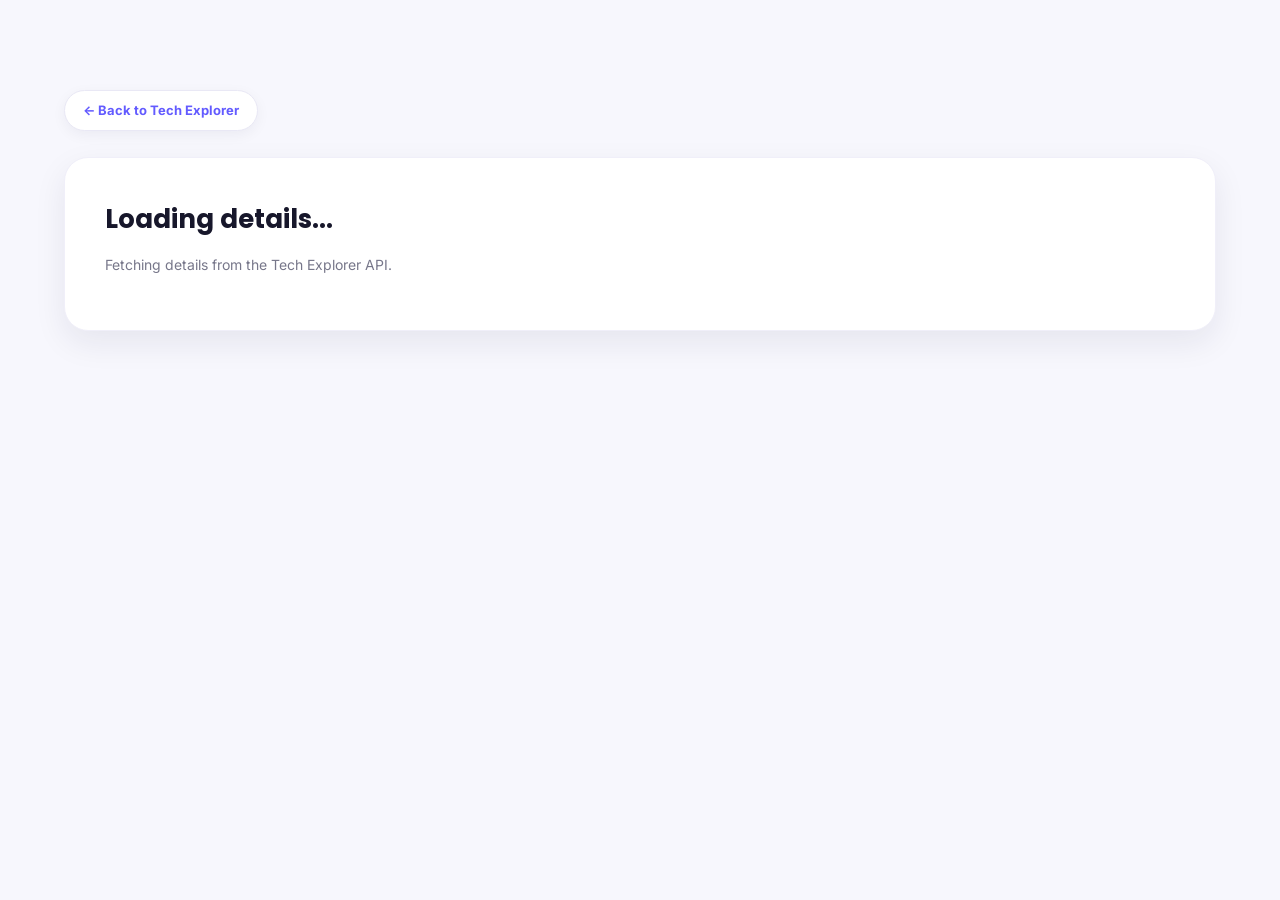
<file: details.html>
<!DOCTYPE html>
<html lang="en">
<head>
    <meta charset="UTF-8">
    <meta name="viewport" content="width=device-width, initial-scale=1.0">
    <title>Role Details | Tech Explorer</title>
    <meta name="description" content="Explore job role and learning program details, required skills, and career roadmaps.">
    <link rel="stylesheet" href="style.css">
</head>
<body>
    <main class="detail-section" id="detailView">
        <a class="back-link" href="index.html#jobs">← Back to Tech Explorer</a>
        <div id="detailContainer">
            <div class="detail-card">
                <h2>Loading details...</h2>
                <p>Fetching details from the Tech Explorer API.</p>
            </div>
        </div>
    </main>
    <script src="script.js"></script>
</body>
</html>
</file>
<file: style.css>
/* =====================================================
   TECH EXPLORER — DESIGN SYSTEM
   Theme: indigo / violet on soft lavender-white
===================================================== */

@import url('https://fonts.googleapis.com/css2?family=Poppins:wght@500;600;700;800&family=Inter:wght@400;500;600;700&display=swap');

:root {
    --primary: #635bff;
    --primary-dark: #4a3fe0;
    --violet: #8b5cf6;
    --rose: #f43f5e;
    --sky: #0ea5e9;
    --emerald: #10b981;
    --amber: #f59e0b;

    --grad: linear-gradient(135deg, #635bff 0%, #8b5cf6 100%);
    --grad-soft: linear-gradient(135deg, rgba(99, 91, 255, 0.10), rgba(139, 92, 246, 0.10));

    --bg: #f7f7fd;
    --bg-white: #ffffff;
    --ink: #17172b;
    --ink-soft: #55556a;
    --ink-muted: #77778a;
    --line: #e9e8f5;
    --line-soft: #f0eff9;

    --radius: 50px;
    --shadow-sm: 0 4px 14px rgba(23, 23, 60, 0.05);
    --shadow-md: 0 12px 32px rgba(23, 23, 60, 0.08);
    --shadow-lg: 0 20px 55px rgba(23, 23, 60, 0.13);
    --shadow-primary: 0 10px 26px rgba(99, 91, 255, 0.35);
}

* {
    margin: 0;
    padding: 0;
    box-sizing: border-box;
}

html {
    scroll-behavior: smooth;
}

body {
    font-family: 'Inter', Arial, Helvetica, sans-serif;
    background: var(--bg);
    color: var(--ink);
    line-height: 1.65;
    -webkit-font-smoothing: antialiased;
}

h1, h2, h3, .logo, .stat-box strong {
    font-family: 'Poppins', 'Inter', Arial, sans-serif;
}

button, select, .legend-item {
    font-family: inherit;
}

button {
    cursor: pointer;
}

a {
    text-decoration: none;
    color: inherit;
}

::selection {
    background: rgba(99, 91, 255, 0.22);
}

::-webkit-scrollbar {
    width: 10px;
}

::-webkit-scrollbar-track {
    background: var(--bg);
}

::-webkit-scrollbar-thumb {
    background: #c9c5f4;
    border-radius: 10px;
}

::-webkit-scrollbar-thumb:hover {
    background: var(--primary);
}

/* =====================================================
   NAVBAR — sticky glass bar
===================================================== */

.navbar {
    position: sticky;
    top: 0;
    z-index: 100;
    display: flex;
    align-items: center;
    justify-content: space-between;
    gap: 20px;
    padding: 14px 5%;
    background: rgba(255, 255, 255, 0.82);
    backdrop-filter: blur(14px);
    -webkit-backdrop-filter: blur(14px);
    border-bottom: 1px solid var(--line-soft);
    transition: box-shadow 0.3s ease;
}

.navbar.scrolled {
    box-shadow: 0 6px 24px rgba(23, 23, 60, 0.09);
}

.logo {
    display: flex;
    align-items: center;
    gap: 10px;
    font-weight: 700;
    font-size: 17px;
}

.logo-icon {
    width: 40px;
    height: 40px;
    display: flex;
    align-items: center;
    justify-content: center;
    border-radius: 120px;
    background: var(--grad);
    color: #fff;
    font-size: 13px;
    font-weight: 800;
    letter-spacing: 0.5px;
    box-shadow: var(--shadow-primary);
}

.nav-links {
    display: flex;
    gap: 4px;
}

.nav-links a {
    padding: 8px 15px;
    border-radius: 100px;
    font-size: 13.5px;
    font-weight: 600;
    color: var(--ink-soft);
    transition: 0.22s ease;
}

.nav-links a:hover {
    color: var(--primary);
    background: #f1efff;
}

.menu-toggle {
    display: none;
    border: 1px solid var(--line);
    background: #fff;
    border-radius: 10px;
    font-size: 17px;
    width: 40px;
    height: 40px;
    color: var(--ink);
}

/* =====================================================
   HERO
===================================================== */

.hero {
    display: flex;
    align-items: center;
    gap: 40px;
    padding: 72px 5% 72px;
    background:
        radial-gradient(circle at 8% 18%, rgba(99, 91, 255, 0.14), transparent 34%),
        radial-gradient(circle at 95% 75%, rgba(139, 92, 246, 0.12), transparent 32%),
        var(--bg);
}

.hero-content {
    flex: 1;
    min-width: 0;
}

.hero-badge {
    display: inline-flex;
    align-items: center;
    gap: 8px;
    padding: 7px 16px;
    border-radius: 30px;
    background: #fff;
    border: 1px solid var(--line);
    color: var(--primary);
    font-size: 10.5px;
    font-weight: 700;
    letter-spacing: 1.2px;
    box-shadow: var(--shadow-sm);
    margin-bottom: 24px;
}

.hero-badge::before {
    content: '';
    width: 7px;
    height: 7px;
    border-radius: 50%;
    background: var(--grad);
}

.hero h1 {
    font-size: 52px;
    font-weight: 800;
    letter-spacing: -1.5px;
    line-height: 1.12;
    margin-bottom: 18px;
}

.hero h1 span {
    background: var(--grad);
    -webkit-background-clip: text;
    background-clip: text;
    -webkit-text-fill-color: transparent;
}

.hero p {
    max-width: 520px;
    color: var(--ink-soft);
    font-size: 16px;
    margin-bottom: 28px;
}

.hero-buttons {
    display: flex;
    gap: 14px;
    margin-bottom: 40px;
    flex-wrap: wrap;
}

.primary-btn {
    padding: 13px 26px;
    border: none;
    border-radius: 13px;
    background: var(--grad);
    color: #fff;
    font-size: 14px;
    font-weight: 700;
    box-shadow: var(--shadow-primary);
    transition: 0.25s ease;
}

.primary-btn:hover {
    transform: translateY(-2px);
    box-shadow: 0 14px 32px rgba(99, 91, 255, 0.45);
}

.secondary-btn {
    padding: 13px 26px;
    border: 1.5px solid #d9d6ff;
    border-radius: 13px;
    background: #fff;
    color: var(--primary-dark);
    font-size: 14px;
    font-weight: 700;
    transition: 0.25s ease;
}

.secondary-btn:hover {
    border-color: var(--primary);
    color: var(--primary);
    transform: translateY(-2px);
    box-shadow: var(--shadow-sm);
}

/* ---------- hero demand chart ---------- */

.hero-chart {
    width: 100%;
    max-width: 760px;
    padding: 26px 28px;
    border-radius: 20px;
    background: rgba(255, 255, 255, 0.92);
    border: 1px solid var(--line-soft);
    box-shadow: var(--shadow-md);
}

.chart-header {
    display: flex;
    align-items: center;
    justify-content: space-between;
    margin-bottom: 22px;
}

.chart-header small {
    color: var(--primary);
    font-size: 10px;
    font-weight: 800;
    letter-spacing: 1.4px;
}

.chart-header h3 {
    font-size: 17px;
    font-weight: 600;
}

.demo-badge, .gauge-status {
    padding: 5px 11px;
    border-radius: 20px;
    background: #f2f0ff;
    color: var(--primary);
    font-size: 9px;
    font-weight: 800;
    letter-spacing: 0.6px;
    white-space: nowrap;
}

.market-chart-message {
    min-height: 90px;
    display: grid;
    place-items: center;
    color: var(--ink-muted);
    font-size: 13px;
    text-align: center;
}

.chart-row {
    display: grid;
    grid-template-columns: minmax(0, 1fr);
    gap: 8px;
    margin-bottom: 16px;
}

.chart-label {
    display: flex;
    justify-content: space-between;
    align-items: center;
    width: 100%;
    font-size: 12.5px;
    font-weight: 600;
    color: var(--ink-soft);
}

.chart-row small {
    display: block;
}

.chart-label strong {
    font-family: 'Poppins', sans-serif;
    color: var(--ink);
    font-size: 13px;
}

.chart-track {
    flex: 1;
    height: 10px;
    border-radius: 10px;
    background: var(--line-soft);
    overflow: hidden;
}

.chart-bar {
    height: 100%;
    width: 0;
    border-radius: 10px;
    background: var(--grad);
    transition: width 1.1s cubic-bezier(0.22, 1, 0.36, 1);
}

/* =====================================================
   CIRCLE GAUGE CARD (hero right)
===================================================== */

.skill-gauge-card {
    width: 480px;
    flex-shrink: 0;
    padding: 28px;
    border-radius: 24px;
    background: #fff;
    border: 1px solid var(--line-soft);
    box-shadow: var(--shadow-md);
    display: flex;
    flex-direction: column;
    align-items: center;
}

.gauge-header {
    width: 100%;
    display: flex;
    justify-content: space-between;
    align-items: center;
    margin-bottom: 6px;
}

.gauge-header > span:first-child {
    color: var(--primary);
    font-size: 11px;
    font-weight: 800;
    letter-spacing: 1.5px;
}

.gauge {
    position: relative;
    display: flex;
    align-items: center;
    justify-content: center;
    margin: 8px 0;
}

#skillsChart {
    cursor: pointer;
    display: block;
    max-width: 100%;
    height: auto;
}

.gauge-legend {
    display: grid;
    grid-template-columns: 1fr 1fr;
    gap: 6px;
    width: 100%;
    margin-top: 4px;
}

.legend-item {
    display: flex;
    align-items: center;
    gap: 8px;
    width: 100%;
    padding: 7px 9px;
    border: 1px solid transparent;
    border-radius: 10px;
    background: #fbfbfe;
    font-size: 11px;
    cursor: pointer;
    text-align: left;
    transition: 0.2s ease;
}

.legend-item:hover,
.legend-item.active {
    border-color: #dedaff;
    background: #f5f4ff;
}

.legend-dot {
    width: 10px;
    height: 10px;
    border-radius: 50%;
    flex-shrink: 0;
}

.legend-label {
    flex: 1;
    color: #44445e;
    font-weight: 600;
}

.legend-value {
    color: var(--primary);
    font-weight: 800;
}

.gauge-footer {
    display: flex;
    align-items: center;
    gap: 9px;
    margin-top: 12px;
    padding: 9px 16px;
    border-radius: 30px;
    background: #f8f7ff;
    color: #66667a;
    font-size: 12px;
    font-weight: 600;
}

.status-dot {
    width: 8px;
    height: 8px;
    border-radius: 50%;
    background: var(--emerald);
    box-shadow: 0 0 0 4px rgba(16, 185, 129, 0.15);
}

/* =====================================================
   STATS — gradient band
===================================================== */






.stats-section {
    display: grid;
    grid-template-columns: repeat(5, 1fr);
    gap: 14px;
    padding: 34px 5%;
    background: var(--grad);
}

.stat-box {
    text-align: center;
    padding: 22px 12px;
    border-radius: 160px;
    background: rgba(255, 255, 255, 0.13);
    border: 1px solid rgba(255, 255, 255, 0.18);
    transition: 0.25s ease;
}

.stat-box:hover {
    background: rgba(255, 255, 255, 0.22);
    transform: translateY(-3px);
}

.stat-box strong {
    display: block;
    font-size: 32px;
    font-weight: 800;
    color: #fff;
    line-height: 1.15;
}

.stat-box span {
    font-size: 12px;
    font-weight: 600;
    color: rgba(255, 255, 255, 0.85);
    letter-spacing: 0.4px;
}

/* =====================================================
   SECTIONS (Skills / Jobs / Programs)
===================================================== */






.section {
    padding: 66px 6%;
    background: var(--bg-white);
}

.jobs-section {
    background: var(--bg);
}

.section-heading {
    text-align: center;
    max-width: 640px;
    margin: 0 auto 48px;
}

.section-tag {
    display: inline-flex;
    align-items: center;
    gap: 7px;
    padding: 6px 14px;
    border-radius: 30px;
    background: #f1efff;
    color: var(--primary);
    font-size: 10px;
    font-weight: 800;
    letter-spacing: 1.3px;
    margin-bottom: 16px;
}

.section-tag::before {
    content: '';
    width: 6px;
    height: 6px;
    border-radius: 50%;
    background: var(--grad);
}

.section-heading h2 {
    font-size: 34px;
    font-weight: 700;
    letter-spacing: -0.8px;
    margin-bottom: 12px;
}

.section-heading p {
    color: var(--ink-muted);
    font-size: 14.5px;
}

.connection-message {
    text-align: center;
    font-size: 13px;
    font-weight: 600;
    color: var(--ink-muted);
    margin-bottom: 22px;
}

/* ---------- project tech explorer ---------- */

.project-section {
    background: #f8f7ff;
}

.project-groups {
    display: grid;
    grid-template-columns: repeat(2, minmax(0, 1fr));
    gap: 24px;
    max-width: 1180px;
    margin: 0 auto;
}

.project-group {
    padding: 28px;
    border: 1px solid var(--line);
    border-radius: 22px;
    background: #fff;
    box-shadow: var(--shadow-sm);
}

.project-group-accent {
    background: linear-gradient(145deg, #fff, #f3f8ff);
    border-color: #dbeafe;
}

.project-group-wide {
    grid-column: 1 / -1;
}

.project-group-heading {
    display: flex;
    align-items: flex-start;
    gap: 14px;
    margin-bottom: 22px;
}

.project-icon {
    display: inline-flex;
    align-items: center;
    justify-content: center;
    width: 42px;
    height: 42px;
    flex-shrink: 0;
    border-radius: 12px;
    background: var(--grad);
    color: #fff;
    font-size: 12px;
    font-weight: 800;
    letter-spacing: 0.5px;
}

.project-group-accent .project-icon {
    background: linear-gradient(135deg, #0ea5e9, #10b981);
}

.project-group h3 {
    font-size: 20px;
    margin-bottom: 3px;
}

.project-group-heading p {
    color: var(--ink-muted);
    font-size: 13px;
    line-height: 1.5;
}

.project-files {
    display: grid;
    gap: 9px;
}

.project-file {
    display: grid;
    grid-template-columns: minmax(0, 1fr) auto;
    align-items: center;
    column-gap: 12px;
    padding: 12px 14px;
    border: 1px solid var(--line-soft);
    border-radius: 12px;
    background: #fcfcff;
    width: 100%;
    color: inherit;
    font-family: inherit;
    text-align: left;
    transition: 0.2s ease;
}

.project-file:hover {
    border-color: #c8c3ff;
    background: #f5f3ff;
    transform: translateX(3px);
}

.project-file strong,
.project-file span {
    grid-column: 1;
}

.project-file strong {
    color: var(--ink);
    font-family: 'Poppins', sans-serif;
    font-size: 13px;
}

.project-file span {
    color: var(--ink-muted);
    font-size: 11px;
}

.project-file b {
    grid-column: 2;
    grid-row: 1 / span 2;
    color: var(--primary);
    font-size: 16px;
}

.project-api-link {
    display: inline-flex;
    margin-top: 18px;
    color: #087ea4;
    font-size: 13px;
    font-weight: 700;
}

.project-api-link:hover {
    color: var(--primary-dark);
}

.skill-progress-list,
.recommendation-list {
    display: grid;
    gap: 12px;
}

.recommendation-search {
    display: flex;
    gap: 10px;
    margin-bottom: 16px;
}

.recommendation-search input {
    flex: 1;
    min-width: 0;
    padding: 11px 13px;
    border: 1px solid var(--line);
    border-radius: 11px;
    background: #fff;
    color: var(--ink);
    font: inherit;
}

.recommendation-empty {
    display: none;
    margin-top: 14px;
    color: var(--ink-muted);
    font-size: 12px;
}

.recommendation-empty[hidden] {
    display: none;
}

.recommendation-empty:not([hidden]) {
    display: block;
}

.skill-progress-item {
    display: grid;
    grid-template-columns: minmax(0, 1fr) auto;
    gap: 4px 12px;
    align-items: center;
}

.skill-progress-item div:first-child {
    display: flex;
    flex-direction: column;
}

.skill-progress-item strong,
.recommendation-card strong,
.company-heading strong {
    color: var(--ink);
    font-family: 'Poppins', sans-serif;
    font-size: 13px;
}

.skill-progress-item span,
.recommendation-card span {
    color: var(--ink-muted);
    font-size: 11px;
}

.skill-progress-item > b {
    color: var(--primary);
    font-size: 14px;
}

.skill-progress-track {
    grid-column: 1 / -1;
    height: 7px;
    overflow: hidden;
    border-radius: 8px;
    background: #ecebfa;
}

.skill-progress-track i {
    display: block;
    height: 100%;
    border-radius: inherit;
    background: var(--grad);
}

.project-action-row {
    display: flex;
    flex-wrap: wrap;
    gap: 18px;
}

.recommendation-card,
.company-recommendation {
    padding: 14px 16px;
    border: 1px solid var(--line-soft);
    border-radius: 13px;
    background: #fcfcff;
}

.recommendation-card {
    display: flex;
    align-items: center;
    justify-content: space-between;
    gap: 16px;
}

.recommendation-card div {
    display: flex;
    flex-direction: column;
}

.recommendation-card a {
    flex-shrink: 0;
    color: var(--primary);
    font-size: 12px;
    font-weight: 700;
}

.company-recommendation {
    margin-bottom: 12px;
}

.company-heading {
    display: flex;
    justify-content: space-between;
    gap: 12px;
    margin-bottom: 12px;
}

.fit-badge {
    padding: 4px 9px;
    border-radius: 20px;
    background: rgba(16, 185, 129, 0.12);
    color: #087f5b;
    font-size: 11px;
    font-weight: 800;
}

.company-skill-columns {
    display: grid;
    grid-template-columns: repeat(3, 1fr);
    gap: 14px;
}

.company-skill-columns > div {
    display: flex;
    flex-wrap: wrap;
    align-content: flex-start;
    gap: 5px;
}

.company-skill-columns small {
    width: 100%;
    margin-bottom: 2px;
    color: var(--ink-muted);
    font-size: 10px;
    font-weight: 800;
    letter-spacing: 0.5px;
    text-transform: uppercase;
}

.skill-chip {
    padding: 4px 8px;
    border-radius: 8px;
    font-size: 10px;
    font-weight: 700;
}

.skill-chip.required { background: #f1efff; color: #5b50d6; }
.skill-chip.owned { background: #e9fbf3; color: #087f5b; }
.skill-chip.missing { background: #fff3e6; color: #b45309; }

.modal-open {
    overflow: hidden;
}

.project-modal {
    display: none;
    position: fixed;
    inset: 0;
    z-index: 200;
    align-items: center;
    justify-content: center;
    padding: 24px;
}

.project-modal.open {
    display: flex;
}

.project-modal-backdrop {
    position: absolute;
    inset: 0;
    background: rgba(17, 17, 43, 0.62);
    backdrop-filter: blur(5px);
}

.project-modal-panel {
    position: relative;
    display: flex;
    flex-direction: column;
    width: min(980px, 100%);
    max-height: min(780px, 90vh);
    padding: 26px;
    border: 1px solid rgba(255, 255, 255, 0.65);
    border-radius: 22px;
    background: #fbfbff;
    box-shadow: var(--shadow-lg);
}

.project-modal-header {
    display: flex;
    align-items: flex-start;
    justify-content: space-between;
    gap: 18px;
}

.project-modal-header .section-tag {
    margin-bottom: 8px;
}

.project-modal-header h2 {
    font-size: 24px;
}

.project-modal-close {
    width: 38px;
    height: 38px;
    border: 1px solid var(--line);
    border-radius: 10px;
    background: #fff;
    color: var(--ink-soft);
    font-size: 25px;
    line-height: 1;
}

.project-modal-close:hover {
    color: var(--primary);
    border-color: #c8c3ff;
}

.project-modal-status {
    margin: 10px 0 14px;
    color: var(--ink-muted);
    font-size: 12px;
}

.project-code {
    min-height: 180px;
    margin: 0;
    overflow: auto;
    padding: 20px;
    border: 1px solid #29294c;
    border-radius: 14px;
    background: #17172b;
    color: #e3e4ff;
    font: 12px/1.65 Consolas, 'Courier New', monospace;
    white-space: pre;
}

/* ---------- cards ---------- */

.cards {
    display: grid;
    grid-template-columns: repeat(auto-fill, minmax(300px, 1fr));
    gap: 80px;
}

.data-card {
    position: relative;
    background: #fff;
    border: 10px solid var(--line-soft);
    border-radius: var(--radius);
    padding: 20px;
    padding-right: 58px;
    box-shadow: var(--shadow-sm);
    animation: cardIn 0.55s cubic-bezier(0.22, 1, 0.36, 1) both;
    transition: transform 0.3s ease, box-shadow 0.3s ease, border-color 0.3s ease;
}

.data-card:nth-child(2) { animation-delay: 0.09s; }
.data-card:nth-child(3) { animation-delay: 0.18s; }
.data-card:nth-child(4) { animation-delay: 0.27s; }
.data-card:nth-child(5) { animation-delay: 0.36s; }
.data-card:nth-child(6) { animation-delay: 0.45s; }

@keyframes cardIn {
    from { opacity: 0; transform: translateY(18px); }
    to { opacity: 1; transform: none; }
}

.data-card:hover {
    transform: translateY(-6px);
    box-shadow: var(--shadow-lg);
    border-color: #dedaff;
}

.card-icon {
    width: 48px;
    height: 48px;
    display: flex;
    align-items: center;
    justify-content: center;
    font-size: 22px;
    border-radius: 14px;
    background: var(--grad-soft);
    border: 1px solid #ece9ff;
    margin-bottom: 14px;
}

.data-card h3 {
    font-size: 20px;
    font-weight: 600;
    margin-bottom: 20px;
}

.data-card p {
    color: var(--ink-muted);
    font-size: 12.5px;
    margin-bottom: 12px;
}

.tag {
    display: inline-block;
    padding: 5px 12px;
    border-radius: 20px;
    background: #f1efff;
    color: var(--primary-dark);
    font-size: 11px;
    font-weight: 600;
    line-height: 1.5;
}

.card-arrow {
    position: absolute;
    top: 20px;
    right: 20px;
    width: 34px;
    height: 34px;
    display: flex;
    align-items: center;
    justify-content: center;
    border-radius: 11px;
    background: #f1efff;
    color: var(--primary);
    font-size: 15px;
    font-weight: 800;
    transition: 0.25s ease;
}

.card-arrow:hover {
    background: var(--grad);
    color: #fff;
    transform: translate(2px, -2px);
    box-shadow: var(--shadow-primary);
}

/* ---------- program finder ---------- */

.program-search {
    display: flex;
    justify-content: center;
    gap: 12px;
    margin-bottom: 14px;
    flex-wrap: wrap;
}

.program-search select {
    min-width: 260px;
    padding: 13px 18px;
    border: 1.5px solid var(--line);
    border-radius: 13px;
    background: #fff;
    font-size: 14px;
    font-weight: 500;
    color: var(--ink);
    box-shadow: var(--shadow-sm);
    transition: 0.2s ease;
}

.program-search select:focus {
    outline: none;
    border-color: var(--primary);
    box-shadow: 0 0 0 4px rgba(99, 91, 255, 0.12);
}

.program-result {
    text-align: center;
    font-size: 13.5px;
    font-weight: 600;
    color: var(--primary-dark);
    margin-bottom: 26px;
}

/* =====================================================
   INSIGHTS — dark section
===================================================== */

.insights-section {
    padding: 66px 6%;
    background: #14142e;
    color: #fff;
}

.insights-section .section-heading p {
    color: #9d9db8;
}

.insights-section .section-tag {
    background: rgba(139, 92, 246, 0.18);
    color: #b6a6ff;
}

.insights-container {
    max-width: 1000px;
    margin: 0 auto;
}

.insight-dashboard {
    display: grid;
    grid-template-columns: 1fr;
    gap: 25px;
}

.role-demand-card {
    background: #1d1d3d;
    border: 1px solid #2c2c55;
    border-radius: 24px;
    padding: 30px 32px;
    box-shadow: 0 24px 60px rgba(0, 0, 0, 0.35);
}

.role-card-header {
    display: flex;
    align-items: center;
    justify-content: space-between;
    margin-bottom: 20px;
}

.role-card-header span {
    color: #b6a6ff;
    font-size: 10px;
    font-weight: 800;
    letter-spacing: 1.4px;
}

.role-card-header h3 {
    font-size: 19px;
    font-weight: 600;
    color: #fff;
}

.live-indicator {
    display: flex;
    align-items: center;
    gap: 7px;
    padding: 6px 12px;
    border-radius: 20px;
    background: rgba(16, 185, 129, 0.12);
    color: #34d399;
    font-size: 10px;
    font-weight: 800;
    letter-spacing: 1px;
}

.live-indicator > span:first-child {
    width: 7px;
    height: 7px;
    border-radius: 50%;
    background: #34d399;
    animation: pulse 1.6s ease infinite;
}

@keyframes pulse {
    0%, 100% { box-shadow: 0 0 0 0 rgba(52, 211, 153, 0.5); }
    50% { box-shadow: 0 0 0 5px rgba(52, 211, 153, 0); }
}

.demand-item {
    padding: 12px 0;
    border-bottom: 1px solid #2c2c55;
}

.demand-item:last-child {
    border-bottom: none;
}

.demand-top {
    display: flex;
    align-items: center;
    justify-content: space-between;
    margin-bottom: 10px;
    gap: 12px;
}

.role-name {
    display: flex;
    align-items: center;
    gap: 10px;
    font-size: 14px;
    font-weight: 600;
}

.role-dot {
    width: 9px;
    height: 9px;
    border-radius: 50%;
}

.role-dot.purple { background: #8b5cf6; }
.role-dot.blue { background: #0ea5e9; }
.role-dot.violet { background: #a78bfa; }
.role-dot.orange { background: #f59e0b; }
.role-dot.sky { background: #0ea5e9; }

.demand-percent {
    display: flex;
    align-items: baseline;
    gap: 6px;
    flex-shrink: 0;
}

.demand-percent strong {
    font-family: 'Poppins', sans-serif;
    font-size: 17px;
    font-weight: 800;
    color: #fff;
    padding: 3px 9px;
    border-radius: 8px;
    background: rgba(139, 92, 246, 0.24);
    font-variant-numeric: tabular-nums;
}

.demand-percent span {
    color: #b6b6d4;
    font-size: 11px;
    white-space: nowrap;
}

.demand-scale {
    display: grid;
    grid-template-columns: 1fr 1fr 1fr;
    margin: -8px 0 2px;
    color: #9d9db8;
    font-size: 10px;
    font-variant-numeric: tabular-nums;
}

.demand-scale span:nth-child(2) {
    text-align: center;
}

.demand-scale span:last-child {
    text-align: right;
}

.demand-track {
    position: relative;
    height: 9px;
    border-radius: 10px;
    background: linear-gradient(to right, #2c2c55, #34345f);
    border: 1px solid rgba(182, 166, 255, 0.28);
    overflow: hidden;
    margin-bottom: 8px;
}

.demand-fill {
    height: 100%;
    border-radius: 10px;
    min-width: 0;
    transition: width 1.1s cubic-bezier(0.22, 1, 0.36, 1);
}

.demand-fill.purple-fill { background: linear-gradient(90deg, #8b5cf6, #a78bfa); }
.demand-fill.blue-fill { background: linear-gradient(90deg, #0284c7, #38bdf8); }
.demand-fill.violet-fill { background: linear-gradient(90deg, #7c3aed, #c084fc); }
.demand-fill.orange-fill { background: linear-gradient(90deg, #d97706, #fbbf24); }
.demand-fill.sky-fill { background: linear-gradient(90deg, #0284c7, #38bdf8); }

.demand-item small {
    color: #9d9db8;
    font-size: 11.5px;
}

.data-note {
    margin-top: 24px;
    padding: 14px 18px;
    border-radius: 13px;
    background: rgba(139, 92, 246, 0.10);
    border: 1px solid rgba(139, 92, 246, 0.22);
    color: #b6b6d4;
    font-size: 12px;
}

.data-note strong {
    color: #cfc5ff;
}

.source-text {
    margin-top: 16px;
    text-align: center;
    color: #9d9db8;
    font-size: 11px;
    letter-spacing: 1px;
    font-weight: 600;
}

/* =====================================================
   FOOTER
===================================================== */

footer {
    background: #101024;
    padding: 46px 5% 40px;
}

.footer-content {
    max-width: 1000px;
    margin: 0 auto;
    text-align: center;
}

.footer-logo {
    display: flex;
    align-items: center;
    justify-content: center;
    gap: 10px;
    margin-bottom: 12px;
}

.footer-logo strong {
    color: #fff;
    font-family: 'Poppins', sans-serif;
    font-size: 16px;
}

.footer-content p {
    color: #c9c9dd;
    font-size: 13px;
    font-weight: 600;
}

.footer-content > span {
    color: #77778f;
    font-size: 11px;
}

/* =====================================================
   DETAIL PAGE
===================================================== */

.detail-section {
    width: 100%;
    padding: 90px 5%;
    min-height: 60vh;
}

.back-link {
    display: inline-flex;
    align-items: center;
    gap: 7px;
    margin-bottom: 26px;
    padding: 9px 18px;
    border-radius: 30px;
    background: #fff;
    border: 1px solid var(--line);
    color: var(--primary);
    font-weight: 700;
    font-size: 13px;
    box-shadow: var(--shadow-sm);
    transition: 0.25s ease;
}

.back-link:hover {
    border-color: var(--primary);
    transform: translateX(-3px);
}

.detail-card {
    background: #fff;
    border: 1px solid var(--line-soft);
    border-radius: 24px;
    padding: 40px;
    box-shadow: var(--shadow-md);
}

.detail-card h2 {
    font-size: 26px;
    margin-bottom: 12px;
}

.detail-card p {
    color: var(--ink-muted);
    font-size: 14px;
    margin-bottom: 14px;
}

/* ---------- rich detail ---------- */

.detail-card.rich {
    padding: 45px 48px;
}

.detail-hero {
    display: flex;
    gap: 20px;
    align-items: flex-start;
    margin-bottom: 10px;
}

.detail-hero .card-icon {
    width: 58px;
    height: 58px;
    font-size: 28px;
    border-radius: 16px;
    margin-bottom: 0;
    flex-shrink: 0;
}

.detail-type {
    display: inline-block;
    font-size: 10px;
    font-weight: 800;
    letter-spacing: 1.5px;
    color: var(--primary);
    background: #f1efff;
    border-radius: 20px;
    padding: 4px 12px;
    margin-bottom: 8px;
}

.detail-hero h2 {
    font-size: 27px;
    margin-bottom: 6px;
}

.detail-hero p {
    font-size: 13px;
    color: var(--ink-muted);
    margin: 0;
}

.detail-heading {
    margin: 32px 0 12px;
    font-family: 'Poppins', sans-serif;
    font-size: 13px;
    letter-spacing: 1.4px;
    text-transform: uppercase;
    color: var(--primary);
}

.detail-desc {
    color: var(--ink-soft);
    font-size: 14.5px;
}

.detail-callout {
    margin-top: 14px;
    background: var(--grad-soft);
    border: 1px solid #dedaff;
    border-radius: 13px;
    padding: 13px 18px;
    font-size: 13.5px;
    color: #44445e;
}

.detail-list {
    padding-left: 20px;
    color: var(--ink-soft);
    font-size: 14px;
}

.detail-list li {
    margin-bottom: 8px;
}

.detail-columns {
    display: grid;
    grid-template-columns: 1fr 1fr;
    gap: 0 60px;
    align-items: start;
}

.chip-row {
    display: flex;
    flex-wrap: wrap;
    gap: 8px;
}

.detail-chip {
    font-size: 12px;
}

.roadmap-step {
    display: flex;
    gap: 16px;
    padding: 14px 0;
    border-bottom: 1px dashed var(--line);
}

.roadmap-step:last-child {
    border-bottom: none;
}

.roadmap-number {
    width: 30px;
    height: 30px;
    border-radius: 10px;
    background: var(--grad);
    color: #fff;
    font-family: 'Poppins', sans-serif;
    font-size: 13px;
    font-weight: 700;
    display: flex;
    align-items: center;
    justify-content: center;
    flex-shrink: 0;
    box-shadow: 0 4px 10px rgba(99, 91, 255, 0.3);
}

.roadmap-text strong {
    font-size: 14px;
    display: block;
    margin-bottom: 2px;
}

.roadmap-text p {
    font-size: 13px;
    color: var(--ink-muted);
    margin: 0;
}

.resource-grid {
    display: flex;
    flex-wrap: wrap;
    gap: 10px;
}

.resource-link {
    border: 1px solid var(--line);
    background: #fff;
    color: var(--ink-soft);
    border-radius: 11px;
    padding: 10px 15px;
    font-size: 13px;
    font-weight: 600;
    box-shadow: var(--shadow-sm);
    transition: 0.25s ease;
}

.resource-link:hover {
    border-color: var(--primary);
    color: var(--primary);
    transform: translateY(-2px);
    box-shadow: var(--shadow-md);
}

.resource-link.youtube {
    color: #b3271e;
}

.resource-link.youtube:hover {
    border-color: #b3271e;
    color: #7a1a14;
}

/* =====================================================
   SCROLL REVEAL
===================================================== */

.reveal {
    opacity: 0;
    transform: translateY(26px);
    transition: opacity 0.65s ease, transform 0.65s cubic-bezier(0.22, 1, 0.36, 1);
}

.reveal-in {
    opacity: 1;
    transform: none;
}

.stat-box.reveal:nth-child(2) { transition-delay: 0.08s; }
.stat-box.reveal:nth-child(3) { transition-delay: 0.16s; }
.stat-box.reveal:nth-child(4) { transition-delay: 0.24s; }

@media (prefers-reduced-motion: reduce) {
    .reveal { opacity: 1; transform: none; transition: none; }
    .data-card { animation: none; }
}

/* =====================================================
   RESPONSIVE
===================================================== */

@media (max-width: 1100px) {
    .hero {
        flex-direction: column;
        padding-top: 64px;
    }

    .hero h1 {
        font-size: 42px;
    }

    .skill-gauge-card {
        width: 100%;
        max-width: 500px;
    }

    .stats-section {
        grid-template-columns: repeat(3, 1fr);
        gap: 14px;
    }
}

@media (max-width: 900px) {
    .menu-toggle {
        display: block;
    }

    .nav-links {
        display: none;
        position: absolute;
        top: 100%;
        left: 0;
        right: 0;
        flex-direction: column;
        gap: 2px;
        padding: 12px 5% 18px;
        background: #fff;
        border-bottom: 1px solid var(--line);
        box-shadow: var(--shadow-lg);
    }

    .nav-links.open {
        display: flex;
    }

    .nav-links a {
        padding: 12px 16px;
        border-radius: 12px;
        background: var(--bg);
    }

    .stats-section {
        grid-template-columns: 1fr 1fr;
    }

    .detail-columns {
        grid-template-columns: 1fr;
        gap: 0;
    }

    .project-groups {
        grid-template-columns: 1fr;
    }

}

@media (max-width: 640px) {
    .hero {
        padding: 48px 6% 60px;
    }

    .hero h1 {
        font-size: 34px;
        letter-spacing: -0.8px;
    }

    .hero p {
        font-size: 14.5px;
    }

    .section {
        padding: 64px 6%;
    }

    .section-heading h2 {
        font-size: 26px;
    }

    .stats-section {
        grid-template-columns: 1fr 1fr;
        gap: 10px;
        padding: 22px 5%;
    }

    .stat-box strong {
        font-size: 24px;
    }

    .cards {
        grid-template-columns: 1fr;
    }

    .chart-label {
        font-size: 11px;
    }

    .chart-row {
        gap: 7px;
    }

    .detail-card.rich {
        padding: 26px 20px;
    }

    .detail-hero {
        flex-direction: column;
    }

    .role-demand-card {
        padding: 22px 18px;
    }

    .project-group {
        padding: 22px 18px;
    }

    .company-skill-columns {
        grid-template-columns: 1fr;
        gap: 12px;
    }

    .recommendation-card {
        align-items: flex-start;
        flex-direction: column;
    }

    .recommendation-search {
        align-items: stretch;
        flex-direction: column;
    }
}

/* =====================================================
   SKILLS SECTION — COMPACT
===================================================== */

#skills {
    padding: 60px 6% 54px;
}

#skills .section-heading {
    margin: 0 auto 26px;
}

#skills .section-heading h2 {
    font-size: 28px;
}

#skills .section-heading p {
    font-size: 13.5px;
}

#skills .connection-message {
    margin-bottom: 16px;
}

#skills .cards {
    grid-template-columns: repeat(6, 1fr);
    gap: 12px;
}

#skills .data-card {
    padding: 14px 12px;
    min-width: 0;
}

#skills .card-icon {
    width: 32px;
    height: 32px;
    font-size: 15px;
    border-radius: 9px;
    margin-bottom: 7px;
}

#skills .data-card h3 {
    font-size: 13px;
    margin-bottom: 4px;
    line-height: 1.3;
    overflow-wrap: break-word;
}

#skills .data-card p {
    font-size: 10.5px;
    line-height: 1.5;
    margin-bottom: 7px;
}

#skills .tag {
    font-size: 10px;
    padding: 3px 9px;
}

#skills .card-arrow {
    top: 14px;
    right: 13px;
    width: 29px;
    height: 29px;
    font-size: 13px;
    border-radius: 9px;
}

@media (max-width: 1100px) {
    #skills .cards {
        grid-template-columns: repeat(3, 1fr);
    }
}

@media (max-width: 640px) {
    #skills {
        padding: 44px 6% 40px;
    }

    #skills .cards {
        grid-template-columns: repeat(2, 1fr);
    }
}
</file>
